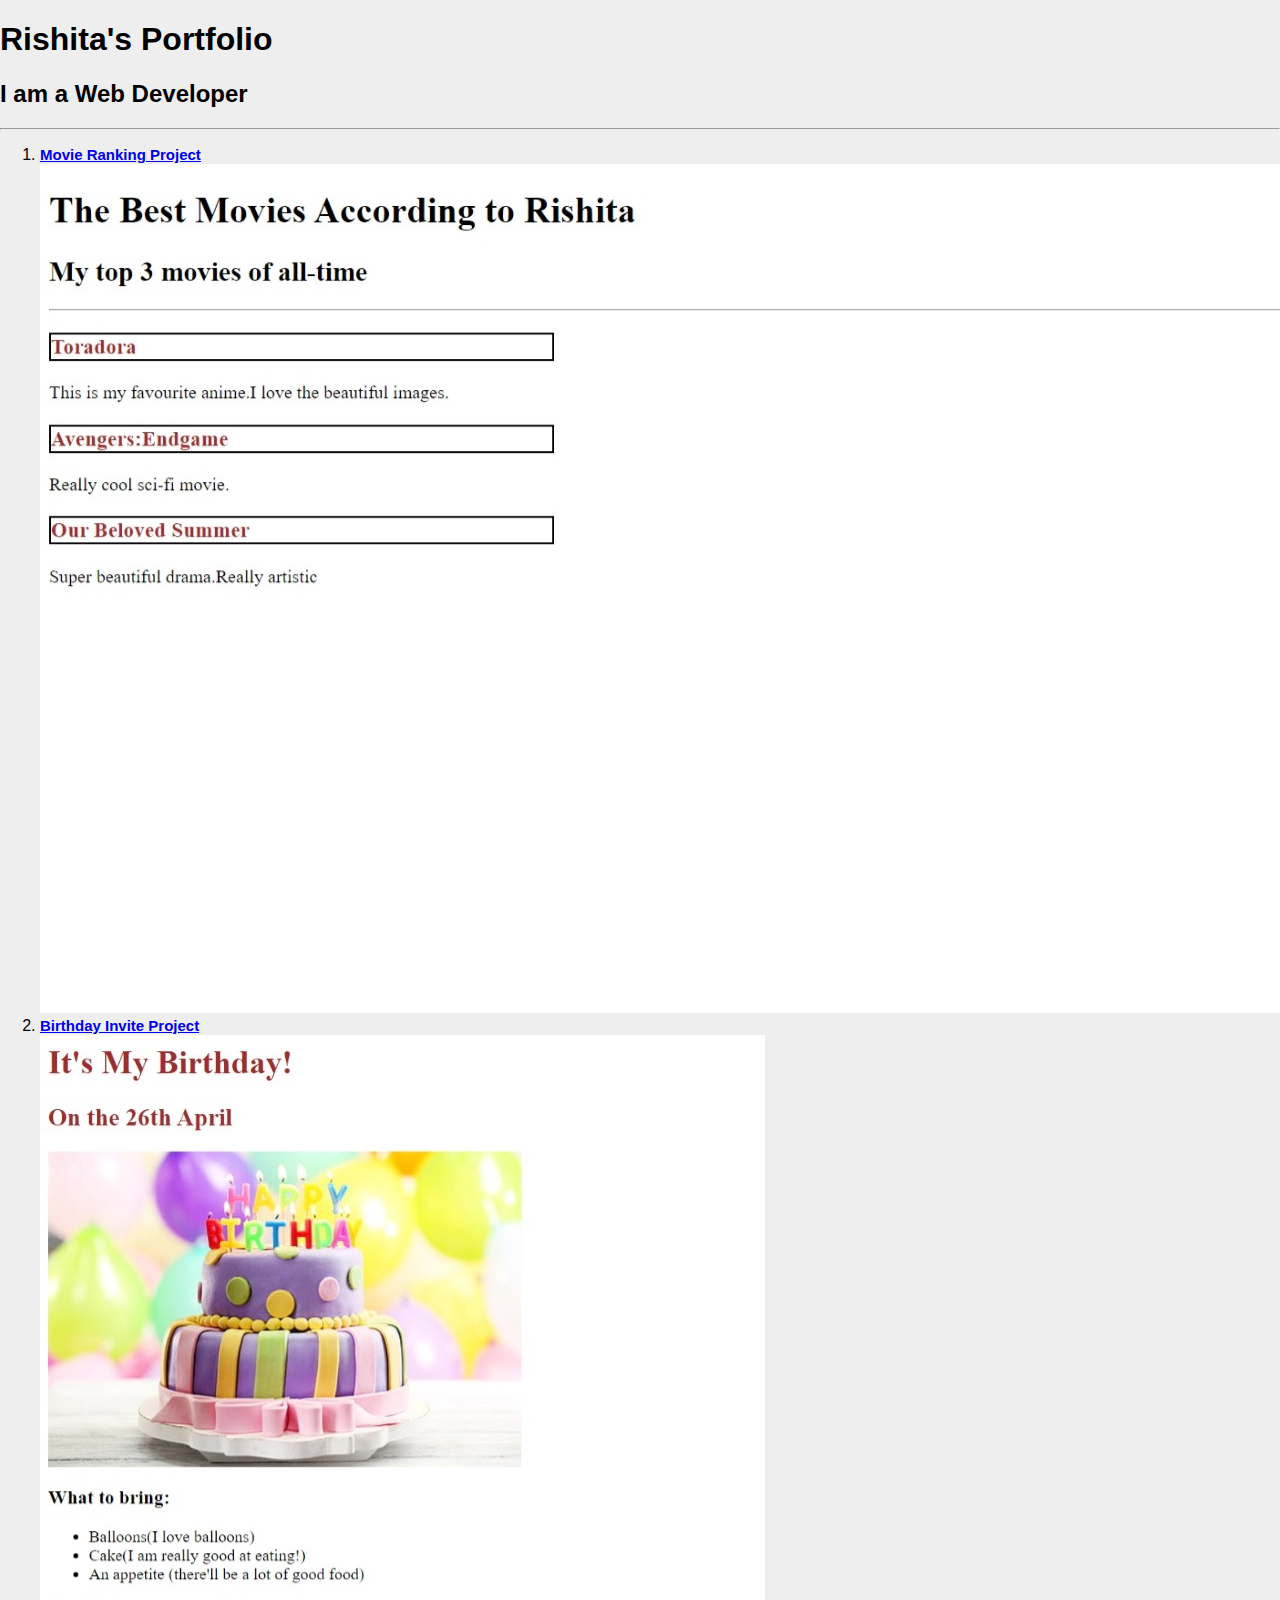
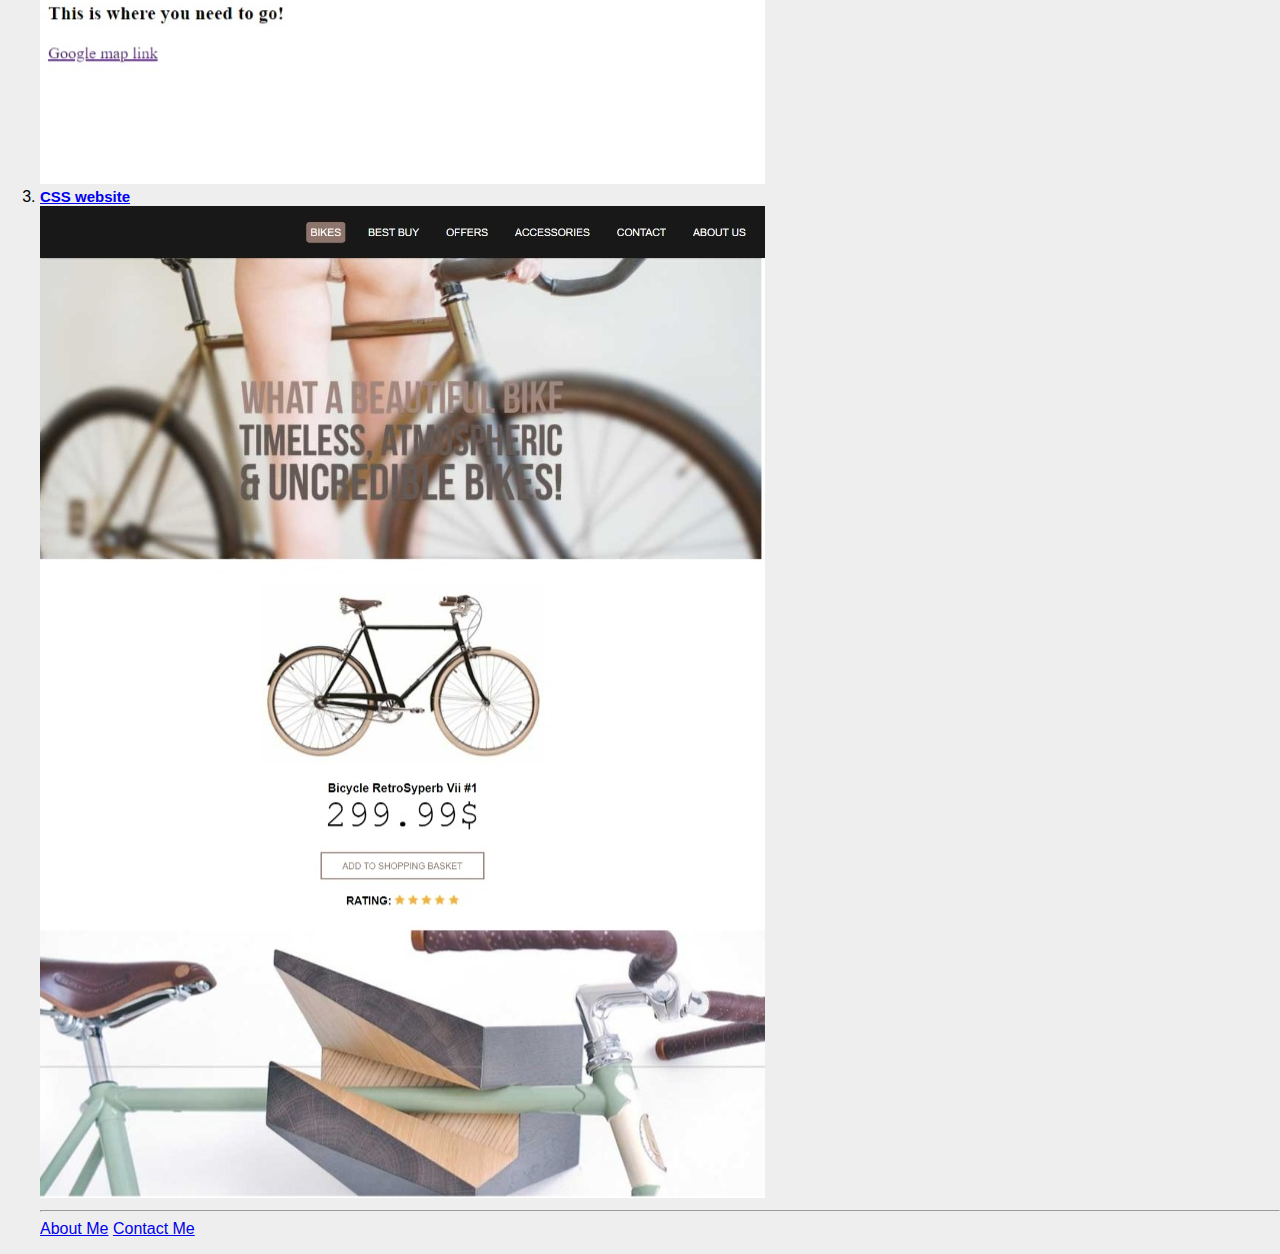
<file: index.html>
<!-- TODO 1: Create the HTML Boilerplate -->

<!-- TODO 2: Add Your previous projects' HTML into the public folder -->

<!-- TODO 3: Take screenshots of your project previews and add the images to the images folder -->

<!-- TODO 4: Add titles/subtitles etc. -->

<!-- TODO 5: Add a link to the project pages -->

<!-- TODO 6: Add images to show the project previews
HINT for TODO 6: You can use the height attribute set to 200 to make the image smaller:
https://developer.mozilla.org/en-US/docs/Web/HTML/Element/img#attr-height -->

<!-- TODO 7: Add the Contact Me and About Me page links -->


<!DOCTYPE HTML>
<html>
    <head>
        <meta charset="utf-8">
        <title>Portfolio</title>
        <link rel="stylesheet" type="text/css" href="style.css">

    </head>
    <body>
<h1>Rishita's Portfolio</h1>
<h2>I am a Web Developer</h2>
<hr>
<ol>
<li><h3><a href="public/index movies.html">Movie Ranking Project</a></h3></li>
<img src="assets/images/Web capture_22-7-2023_151935_.jpeg" alt="movie ranking project pic">
<li><h3><a href="public/index.html">Birthday Invite Project</a></h3></li>
<img src="assets/images/Web capture_22-7-2023_153515_.jpeg" alt="birthday invite project pic">
<li><h3><a href="public/index css.html">CSS website</a></h3></li>
<img src="assets/images/Web capture_22-7-2023_155526_.jpeg" alt="css website pic">
</ul>
<hr>
<section>
<a href="public/about.html">About Me</a>
<a href="public/contact.html">Contact Me</a>
</section>
    </body>
</html>
</file>
<file: style.css>
body{
    font-family:arial;
    margin:0;
    background-color: #eee;
}

#wrapper{
    width:980px;
    margin: 0 auto;
    background-color: #fff;

}

#main-navigation{
    background-color: #181818;
    padding:10px;

}

#main-navigation ul{
    text-align: right;
    list-style-type: none;
    margin-right:10px;

}

#main-navigation li{
    display:inline-block;
margin-left:20px ;
}

#main-navigation li:hover{
    background-color:#8f746c;
    border-radius:5px;
    text-decoration: bold white;
}

#main-navigation a{
color:#fff;
text-decoration:none;
text-transform: uppercase;
font-size: 14px;
padding: 6px;

}

#main-navigation a.current{
background:#8f746c;
border-radius:4px;


}

#lead-banner{
    width:100%;
}

#shop{
    margin:30px 0;
    text-align: center;
}

#shop h2.product-name{
    font-size: 16px;
    margin-bottom:0;

}

#shop span.price{
    display:block;
    font-size:50px;
    font-family: 'Courier New';
}

#shop a.add-to-bag{
    display:block;
    color:#8f746c;
    text-transform: uppercase;
    font-size: 12px;
    text-decoration: none;
    padding:10px 0;
    border: 2px solid #8f746c;
    width:218px;
    margin:20px auto; 
}

#shop a.add-to-bag:hover{
color:#fff;
background:#8f746c ;
}

h3{
    color: black;
    text-align:center;
    display:inline;
    font-size: 15px;
    text-decoration: none;
}
#footer-banner img{
    width:100%;
}
</file>
